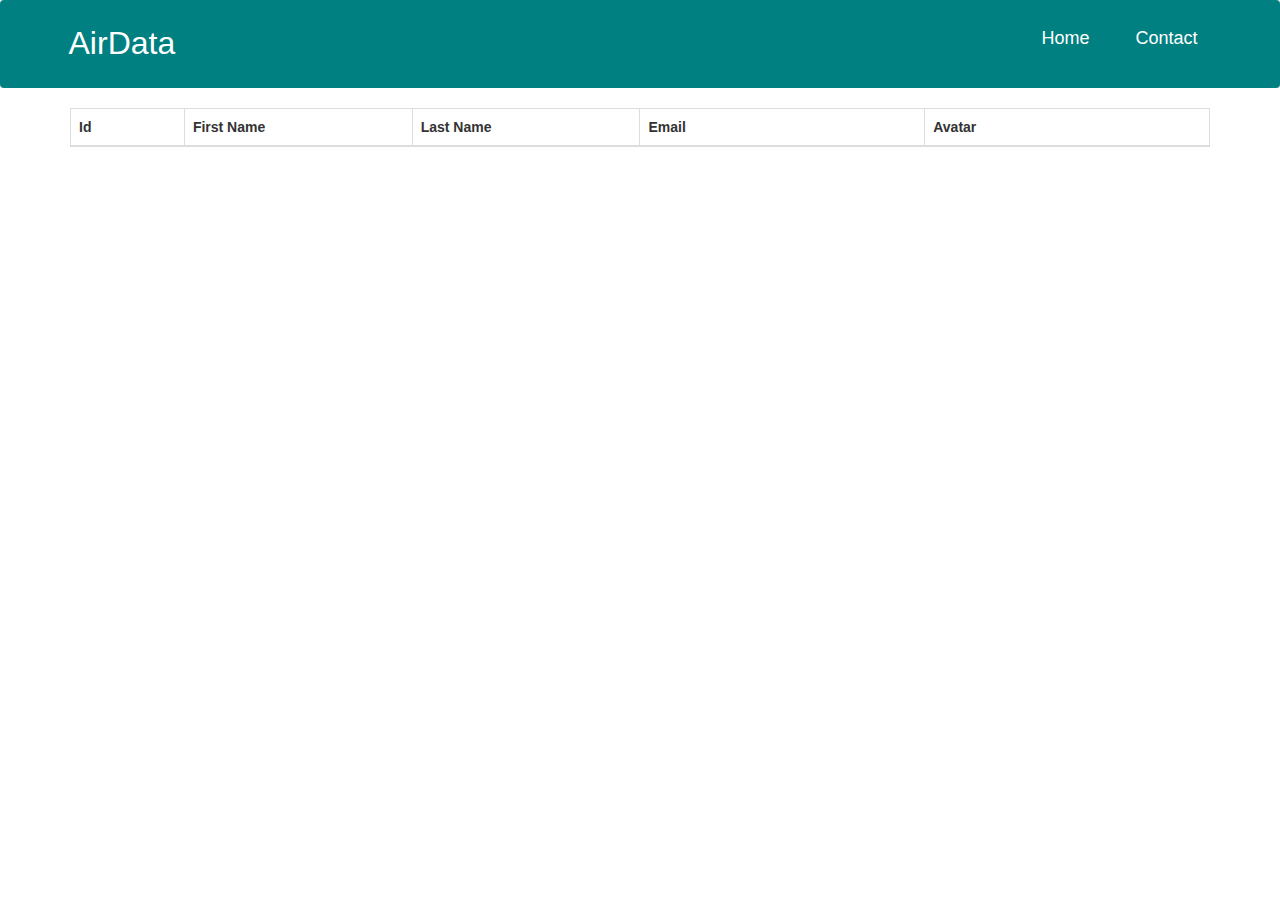
<file: public/index.html>
<!DOCTYPE html>
<html lang="en">
  <head>
    <meta charset="utf-8" />
    <meta http-equiv="X-UA-Compatible" content="IE=edge" />
    <meta name="viewport" content="width=device-width, initial-scale=1" />
    <link rel="stylesheet" href="index.css" />
        <script
            src="https://ajax.googleapis.com/ajax/libs/jquery/2.2.0/jquery.min.js"></script>
        <link rel="stylesheet"
            href="https://maxcdn.bootstrapcdn.com/bootstrap/3.3.6/css/bootstrap.min.css" />
        <script
            src="https://cdn.datatables.net/1.10.12/js/jquery.dataTables.min.js"></script>
        <script
            src="https://cdn.datatables.net/1.10.12/js/dataTables.bootstrap.min.js"></script>
        <link rel="stylesheet"
            href="https://cdn.datatables.net/1.10.12/css/dataTables.bootstrap.min.css" />
        <script
            src="https://maxcdn.bootstrapcdn.com/bootstrap/3.3.6/js/bootstrap.min.js"></script>
        <title>AirData</title>
    
    
  </head>
  <body style="overflow-x: hidden;">
    <nav class="navbar">
        <!-- LOGO -->
        <div class="logo">AirData</div>

        <!-- NAVIGATION MENU -->
        <ul class="nav-links">

            <!-- USING CHECKBOX HACK -->

            <!-- NAVIGATION MENUS -->
            <div class="menu">
                <li><a href="#">Home</a></li>
                <li><a href="#">Contact</a></li>
            </div>

        </ul>
    </nav>
    <div class="container">
        <div class="row">
            <div class="col-md-12">
                <table id="user_data"
                    class="table table-bordered table-striped">
                    <thead>
                        <tr>
                            <th width="10%">Id</th>
                            <th width="20%">First Name</th>
                            <th width="20%">Last Name</th>
                            <th width="25%">Email</th>
                            <th width="25%">Avatar</th>
                        </tr>
                    </thead>
                </table>
            </div>
        </div>
    </div>

</body>
<script> 

$(document).ready(function() {      
    table = $("#user_data").DataTable({
        "serverSide": false,
        "processing": true,
        "paging": true,
        "scrollX": false,
        "aLengthMenu": [[10, 25, 50, 100, 200, -1], [10, 25, 50, 100, 200, "All"]],
        "pageLength": 10,
        "language": { processing: ''},
        "ajax": {
            "url": "https://reqres.in/api/users",          
            "type": "GET",
            "data": {
                },          
            error: function()
            {
                $("#user_data tbody").empty().append('<tr><td style="text-align: center;" colspan="9">No data found</td></tr>');
            }
        },
        "columnDefs":
            [
                {
                    "targets": [0, 1],
                    "orderable": false
                }
            ],
            "columns" : [
                {"data": null},
                {"data":"first_name"},
                {"data":"last_name"},
                {"data":"email"},
                { "data":"avatar",
                   
                    "render":function(data){
                        return '<img src=" '+ data + '" class="image" width="50" height="50"/>';
                    }
                }       
            ],
            "rowCallback": function (nRow, aData, iDisplayIndex) {
                var oSettings = this.fnSettings ();
                $("td:first", nRow).html(oSettings._iDisplayStart+iDisplayIndex +1);
                return nRow;
            },
        "dom":  "<'row'<'col-md-4'l><'col-md-8 searchprint'Bfr>><'row'<'col-md-12't>><'row'<'col-md-4'i><'col-md-8'p>>",
        buttons:
            [

            ],
        "order": [[ 1, "asc" ]]
    });
   
});
</script>
</html>
</file>
<file: public/index.css>
/* UTILITIES */
* {
    margin: 0;
    padding: 0;
    box-sizing: border-box;
  }
  
  body
     {
      margin:0;
      padding:0;
      background-color:#f1f1f1;
     }
  
  a {
    text-decoration: none;
  }
  
  li {
    list-style: none;
  }/* NAVBAR STYLING STARTS */
  
  .box
     {
      width:1270px;
      padding:20px;
      background-color:#fff;
      border:1px solid #ccc;
      border-radius:5px;
      margin-top:25px;
     }
  .navbar {
    display: flex;
    align-items: center;
    justify-content: space-between;
    padding: 20px;
    background-color: teal;
    color: #fff;
  }
  
  .nav-links a {
    color: #fff;
  }
  
  /* LOGO */
  .logo {
    font-size: 32px;
    margin-right: 65%;
  }
  
  /* NAVBAR MENU */
  .menu {
    display: flex;
    gap: 1em;
    font-size: 18px;
  }
  
  .menu li:hover {
    background-color: #4c9e9e;
    border-radius: 5px;
    transition: 0.3s ease;
  }
  
  .menu li {
    padding: 5px 14px;
  }
</file>
